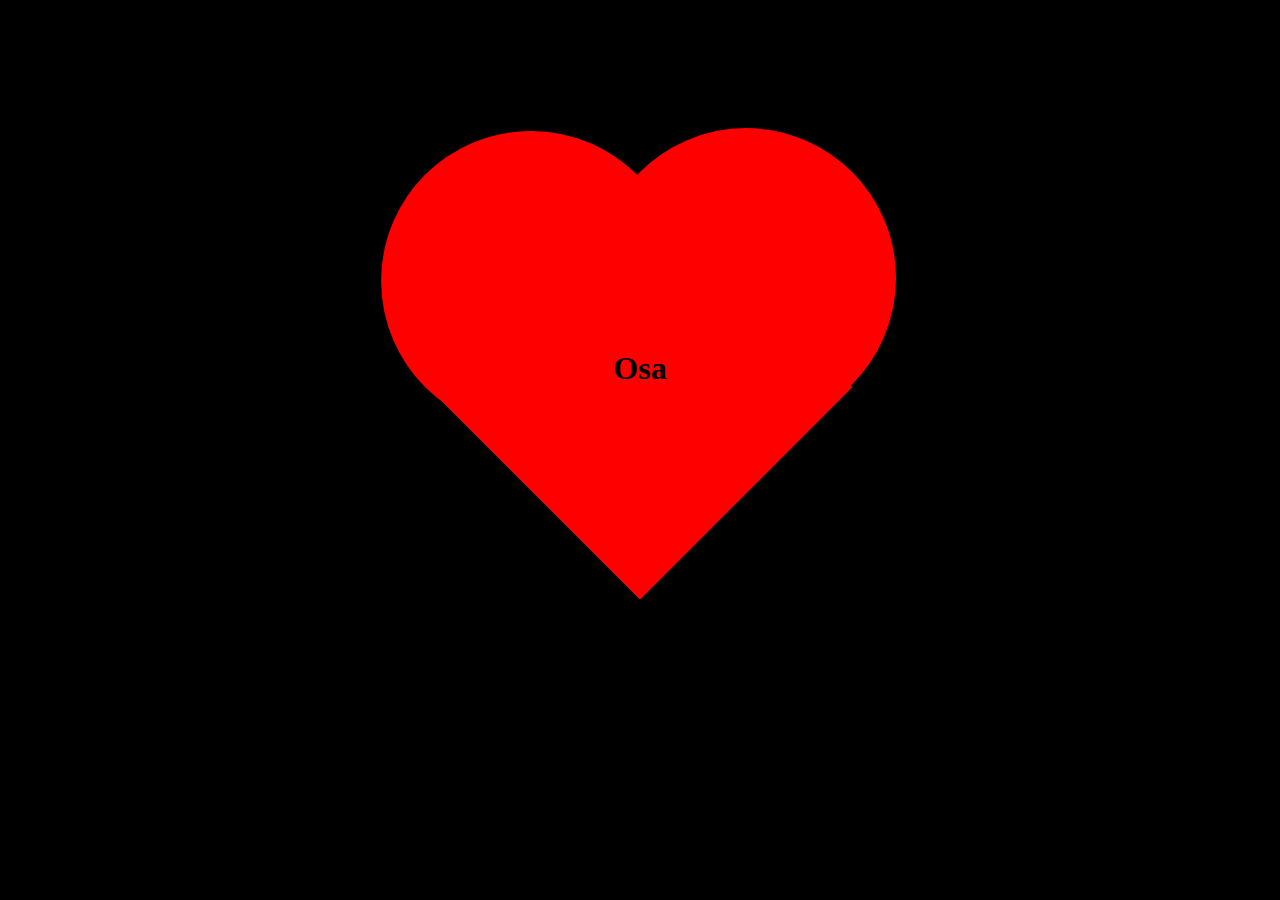
<file: practica/corazon/index.html>
<!DOCTYPE html>
<html lang="en">
<head>
    <meta charset="UTF-8">
    <meta http-equiv="X-UA-Compatible" content="IE=edge">
    <meta name="viewport" content="width=device-width, initial-scale=1.0">
    <title>corazon</title>
    <link rel="stylesheet" href="style.css">
</head>
<body>
    <h1>Osa</h1>
    <div class="container">  <div class="hijo1">Te amo</div></div>
</body>
</html>
</file>
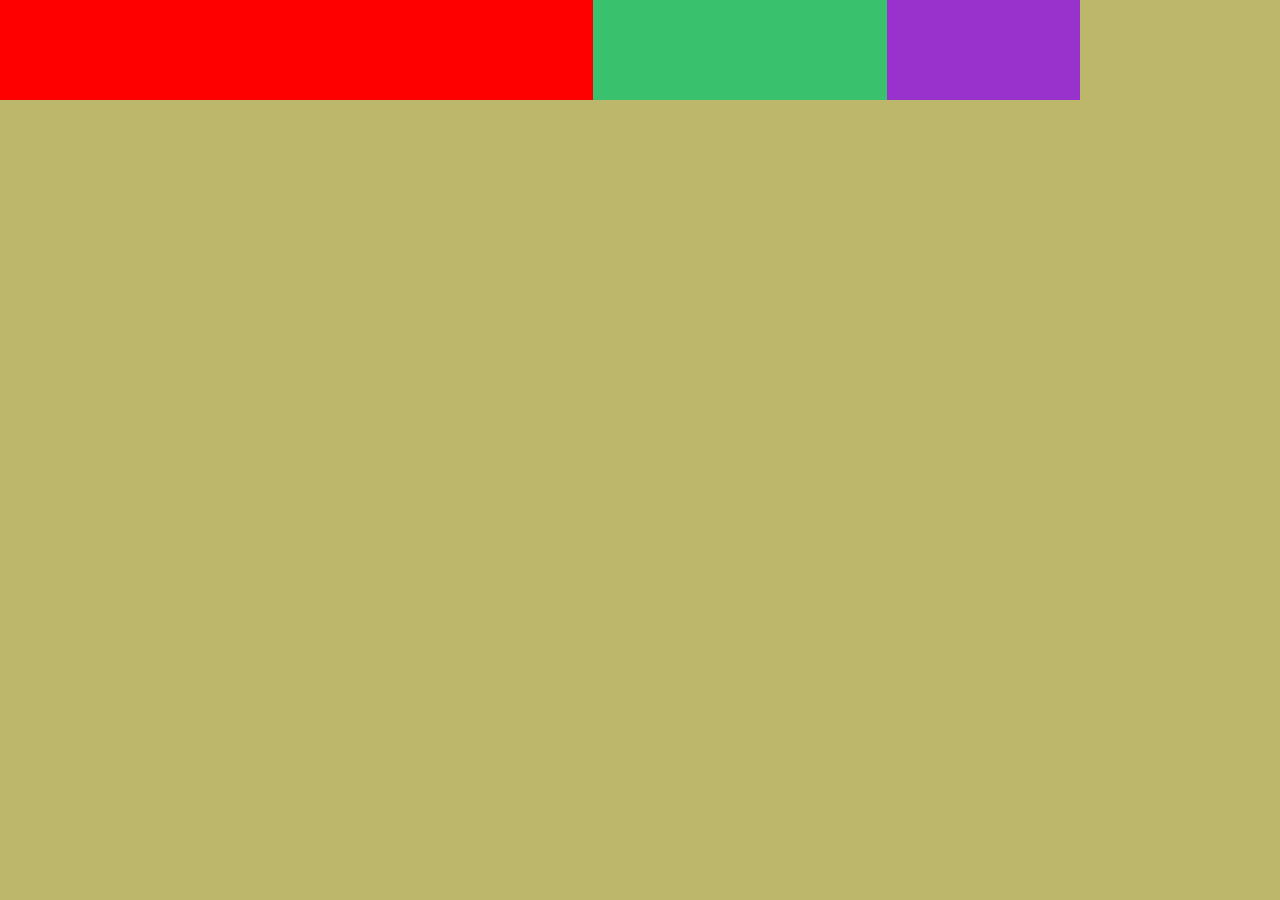
<file: practica/flexbox/index.html>
<!DOCTYPE html>
<html lang="en">
<head>
    <meta charset="UTF-8">
    <meta http-equiv="X-UA-Compatible" content="IE=edge">
    <meta name="viewport" content="width=device-width, initial-scale=1.0">
    <title>flexbox</title>
    <link rel="stylesheet" href="style.css">
</head>
<body>
    <div class="container">
    <div class="caja1"></div>
    <div class="caja2"></div>
    <div class="caja3"></div>
    <div class="caja4"></div>
    <div class="caja5"></div>
    </div>
</body>
</html>
</file>
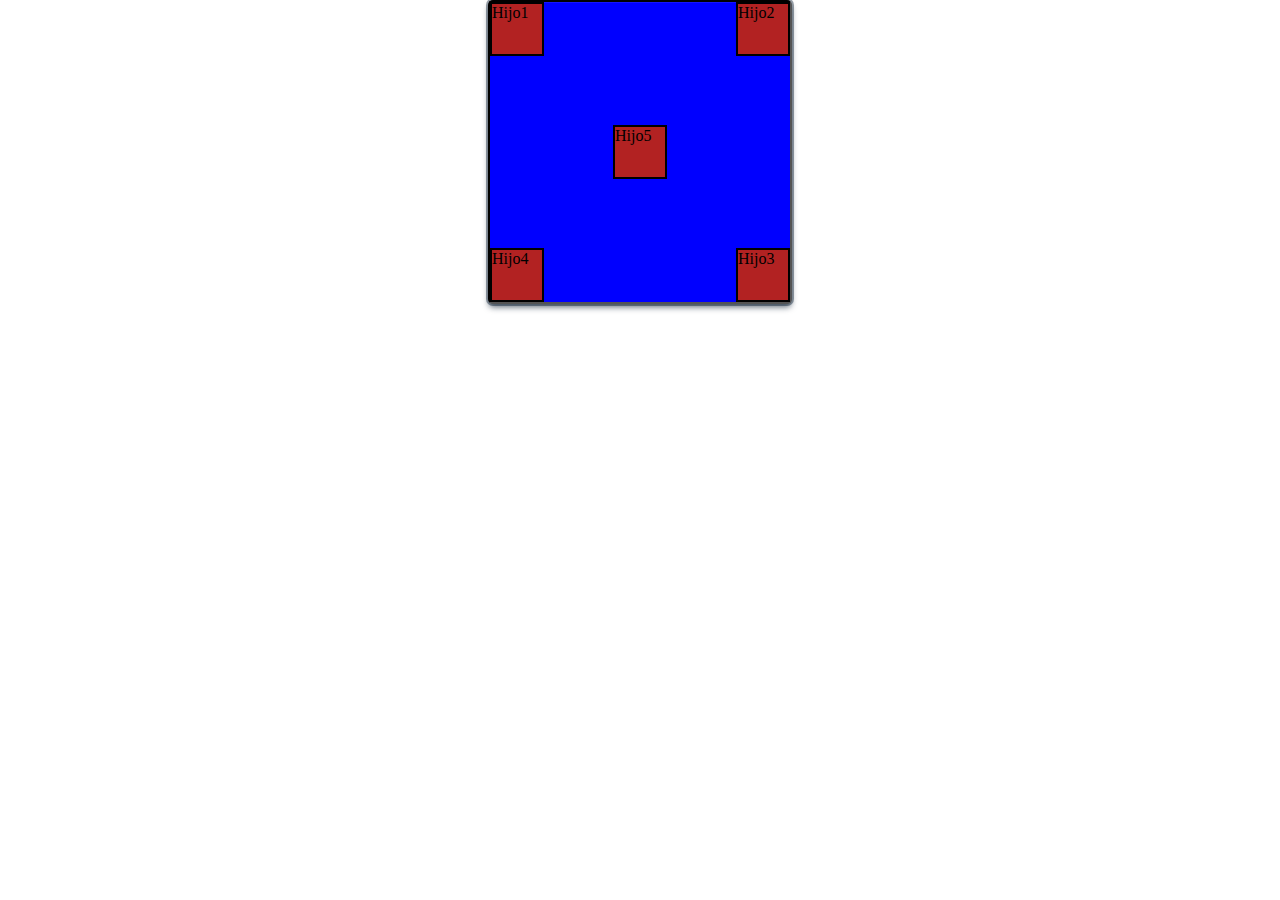
<file: practica/Position/index.html>
<!DOCTYPE html>
<html lang="en">
<head>
    <meta charset="UTF-8">
    <meta http-equiv="X-UA-Compatible" content="IE=edge">
    <meta name="viewport" content="width=device-width, initial-scale=1.0">
    <title>position</title>
    <link rel="stylesheet" href="style.css">
</head>
<body>
    <div class="container">
        <div class="hijo1">Hijo1</div>
        <div class="hijo2">Hijo2</div>
        <div class="hijo3">Hijo3</div>
        <div class="hijo4">Hijo4</div>
        <div class="hijo5">Hijo5</div>
    </div>
</body>
</html>
</file>
<file: practica/corazon/style.css>
*{
    padding:0;
    margin:0;
    
}
body{
    background-color: black;
}

h1{
    text-align: center;
    position: relative;
    top:350px;
    z-index: 2;
    animation: beating 2s ease infinite; 
}

.container{
    height: 300px;
    width: 300px;
    border: 2px solid red;
    background: red;
    rotate: 45deg;
    position:relative;
    margin:0 auto;
    top:200px;   
    box-sizing: border-box;
    animation: beating 2s ease infinite;
    
    
}
@keyframes beating {
    0% {
        transform: rotate(0deg) scale(1);
    }
   25% {
        transform: rotate(45deg) scale(1);
    }

    50% {
      transform: rotate(90deg) scale(1);
    }
    75% {
        transform: rotate(180deg) scale(1);
      }
    100% {
        transform: rotate(360deg) scale(1);
    }
  }
.container:before,
.container:after {
  content: "";
  height: 300px;
  width: 300px;
  border-radius: 50%;
  border: 2px solid red;
  background: red;
  position: absolute;
  box-sizing: border-box;
  
  
}
.container:before {
   right: 150px;
    
  }
  
.container:after {
  bottom: 150px;
  right: 0;
}
</file>
<file: practica/flexbox/style.css>
body{
    padding: 0;
    margin: 0;
    
}
.container{
width:100%;
height:100vh ;
background: darkkhaki;
display: flex;
}

.container div{
    min-width: 60px;
    height: 100px;
    width: 100px;
    
}



.caja1{
    background: red;
 flex:1 0 500px
    
}
.caja2{
background: rgb(57, 193, 109);
flex:1 2 200px
 
}
.caja3{
    background: darkorchid;
    flex-grow:1;
   
}
</file>
<file: practica/Position/style.css>
*{
    padding: 0;
    margin: 0;
}

.container{
  background: blue;
  border: 2px inset black;
  height: 300px;
  width: 300px;
  position: relative;
  margin: 0 auto;
  border-radius:5px;
  box-sizing: content-box;
  box-shadow: rgba(6, 24, 44, 0.4) 0px 0px 0px 2px, rgba(6, 24, 44, 0.65) 0px 4px 6px -1px, rgba(255, 255, 255, 0.08) 0px 1px 0px inset;

}

div div {
  height: 50px;
  width: 50px; 
  border: 2px solid black;
  background:firebrick ;
  position: absolute;
}

.hijo1{
   top:0;
   left: 0;
}
.hijo2{
    top:0;
    right:0;
}
.hijo3{
    bottom: 0;
    right:0;
}
.hijo4{
    left:0;
    bottom: 0;
}
.hijo5{
    top:0;
    bottom: 0;
    right: 0;
    left:0;
    margin: auto;

}
</file>
